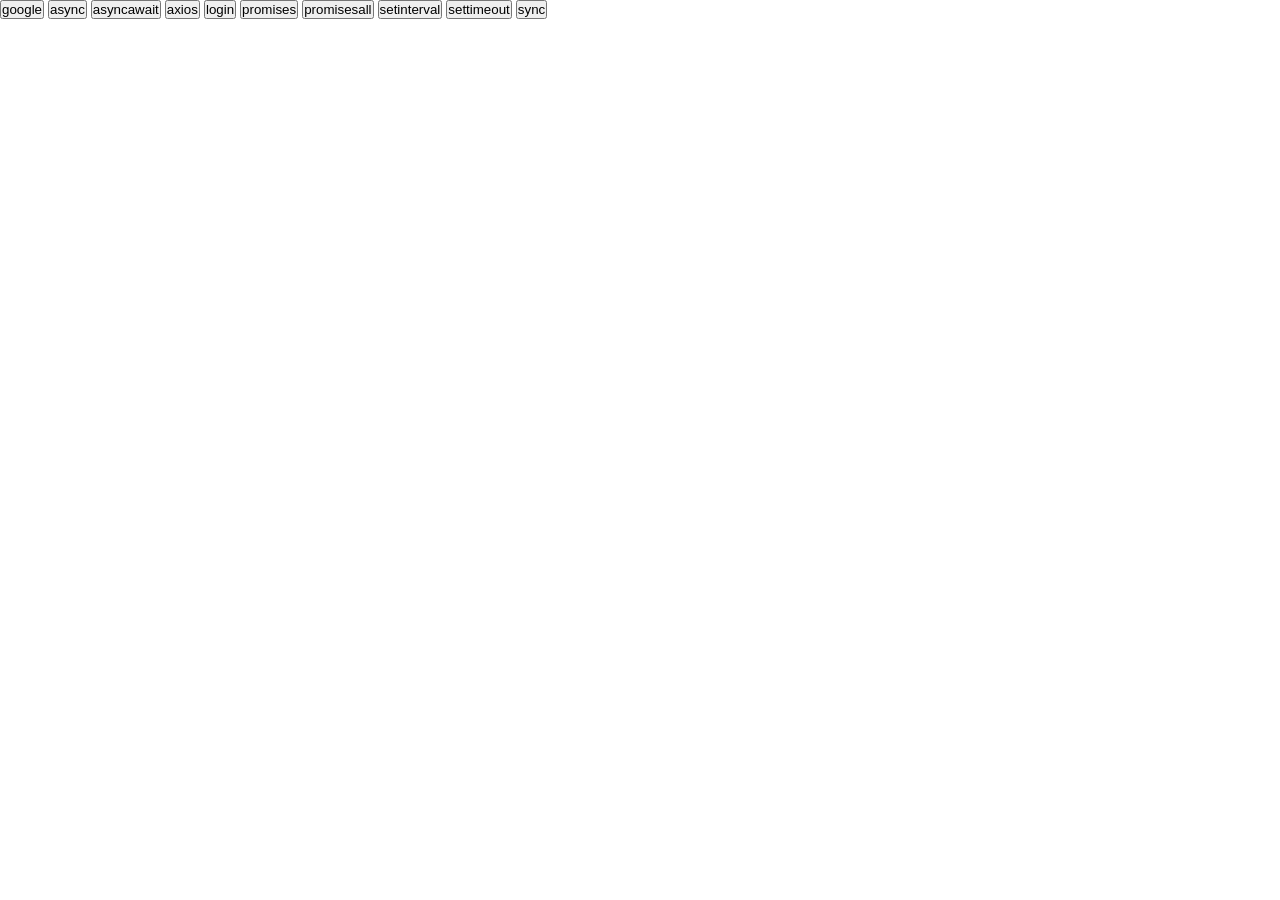
<file: index.html>
<!DOCTYPE html>
<html lang="en">
<head>
    <meta charset="UTF-8">
    <meta name="viewport" content="width=device-width, initial-scale=1.0">
    <title>Document</title>
    <link rel="stylesheet" href="./ASsets/style/index.css">
    <link rel="icon" href="./ASsets/icon/faviicon1.ico" type="image/x-icon">

</head>
<body>
    <button class="cl_1">google</button>
    <button class="cl_2">async</button>
    <button class="cl_3">asyncawait</button>
    <button class="cl_4">axios</button>
    <button class="cl_5">login</button>
    <button class="cl_6">promises</button>
    <button class="cl_7">promisesall</button>
    <button class="cl_8">setinterval</button>
    <button class="cl_9">settimeout</button>
    <button class="cl_10">sync</button>

    <script src="./ASsets/script/index.js"></script>
</body>
</html>
</file>
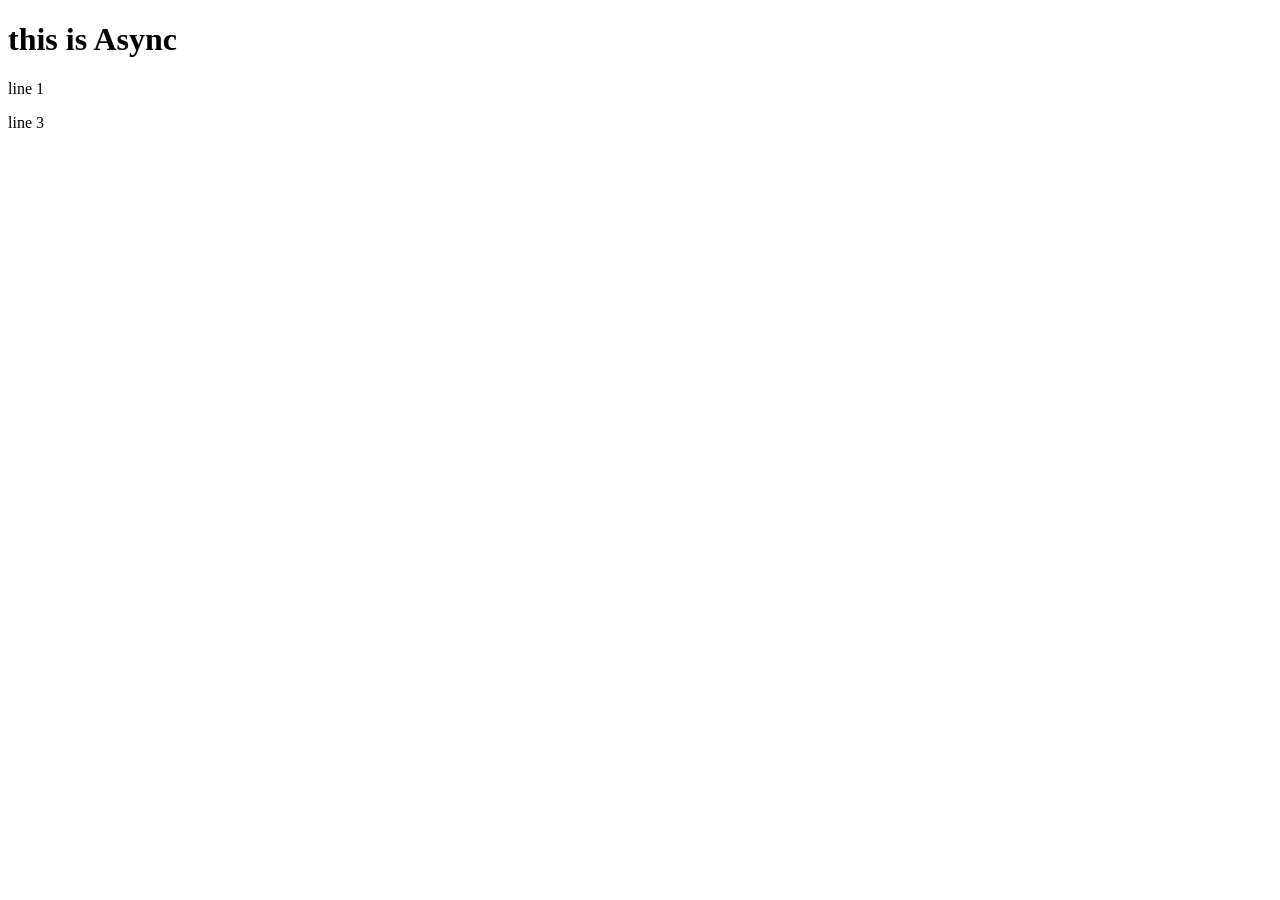
<file: ASsets/htmlss/async.html>
<!DOCTYPE html>
<html lang="en">
<head>
    <meta charset="UTF-8">
    <meta name="viewport" content="width=device-width, initial-scale=1.0">
    <title>asynce</title>
    <link rel="icon" href="./../icon/faviicon1.ico" type="image/x-icon">
</head>
<body>
  



 <h1> this is Async</h1>

    <p>line 1</p>
    <p id="id_par"></p>
    <p>line 3</p>

<script>


const idpar =document.getElementById("id_par");

console.log(`line 1`);

  setTimeout(()=>{

    console.log(`line 2`);
    idpar.innerText="line 2 after 2 seconds0";
  },2001) ; 

console.log(`line 3`);

// hon line 2  aata wakit f  min bsbko  fa btsir Asynchornisly

</script>    
</body>
</html>
</file>
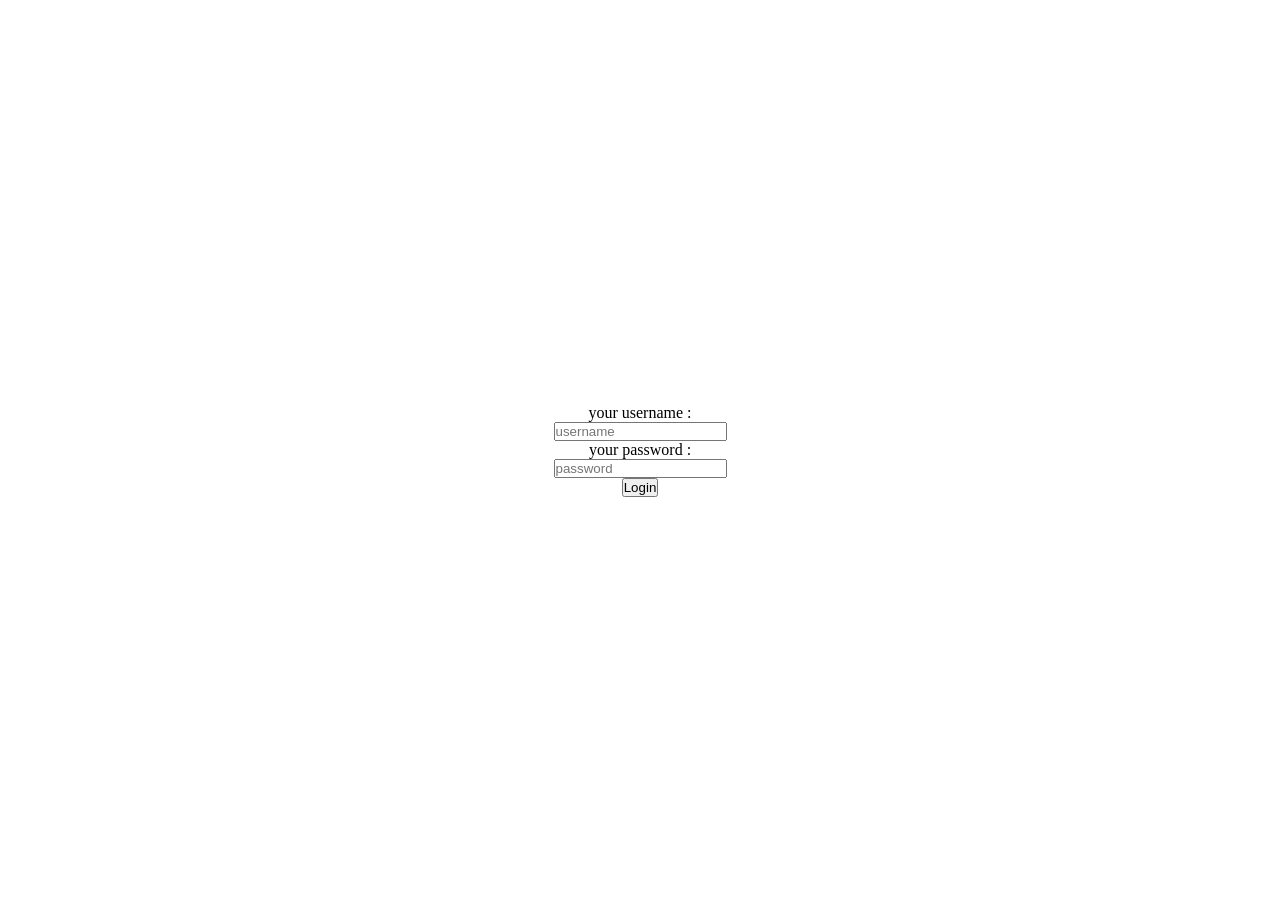
<file: ASsets/htmlss/login.html>
<!DOCTYPE html>
<html lang="en">
<head>
    <meta charset="UTF-8">
    <meta name="viewport" content="width=device-width, initial-scale=1.0">
    <title>login</title>
    <link rel="stylesheet" href="./../style/index.css">
    <link rel="stylesheet" href="./../style/login.css">
</head>
<body>

    <label for="id_username">your username :</label>
    <input type="text" id="id_username"  placeholder="username"/>
        <label for="id_paswword">your password :</label>
    <input type="password" id="id_password" placeholder="password"/>

    <button id="id_login">Login</button>
    <p id="id_p"></p>
    


    <script>

let u1 =document.getElementById("id_username");
let p2=document.getElementById("id_password");
let b3 =document.getElementById("id_login");
let p4 =document.getElementById("id_p");

b3.addEventListener("click",

function check1(){
    let le_username=u1.value;
    let le_paswword=p2.value;
    console.log(le_username);
    console.log(le_paswword);

try{
    if(le_username.length<6){


        throw new Error("Username must be at least 6 characters.");
    }

    if(le_paswword.length<10){

        throw new Error("Password must be at least 10 characters.");

    }

    p4.innerText="Authenticated" ;
    p4.classList.add("nastrue"); 
    u1.value="";
        p2.value="";
}
catch(errorat1){

console.log(errorat1.message);
p4.innerText=errorat1.message;
p4.classList.remove("nastrue"); 

}
finally{

    console.log("finally");

}
});



    </script>
</body>
</html>
</file>
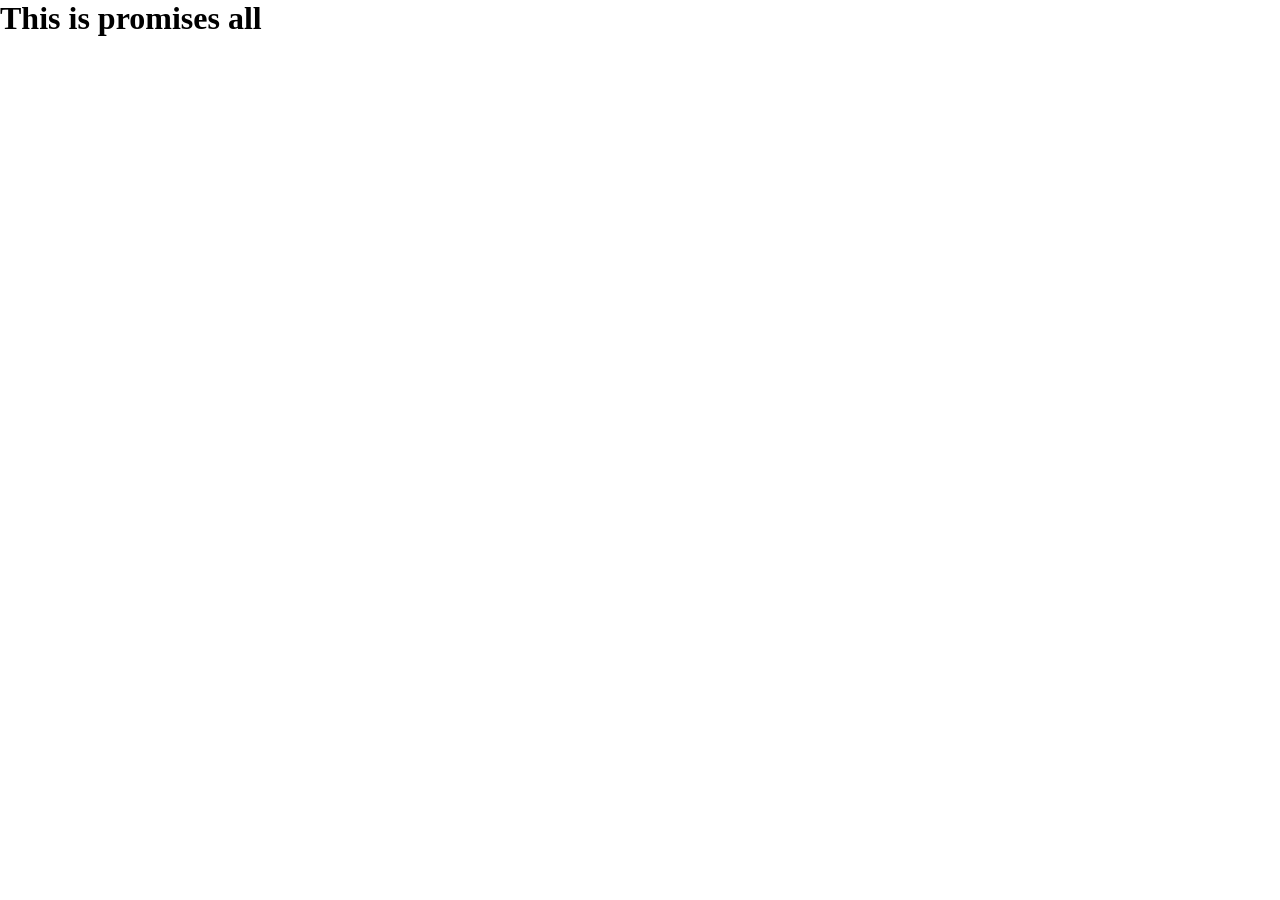
<file: ASsets/htmlss/promisall.html>
<!DOCTYPE html>
<html lang="en">
<head>
    <meta charset="UTF-8">
    <meta name="viewport" content="width=device-width, initial-scale=1.0">
    <link rel=" icon" href="./../icon/faviicon1.ico" type="image/x-icon">
    <title>promiseall</title>
    <link rel="stylesheet" href="./../style/index.css">
</head>
<body>

<h1>This is promises all</h1>



<script>

let  aha1  = ()=>{

    return new Promise(

    (resolvi,reject)=>{


        setTimeout(() => {
              resolvi("okayyyyyy promisi 1");
              console.log(1);


        }, 1000);

      

    }

    );

}
let  aha12  = ()=>{

    return new Promise(

    (resolvi,reject)=>{


        setTimeout(() => {
              resolvi("okayyyyyy   promisi 12");
              console.log(2);

              
        }, 2000);

      

    }

    );

}



let  aha331  = ()=>{

    return new Promise(

    (resolvi,reject)=>{


        setTimeout(() => {
              reject("FI Error!!!");
              console.log(3);

              
        }, 3000);

      

    }

    );

}


let ahaALL=()=>{     Promise.all([aha1(),aha12()
,aha331()
])

.then(

function([val1,val2,val3]){
    console.log(val1);
    console.log(val2);
    console.log(val3);
}

).catch(

function (erroriii){

    console.log(erroriii);

}


).finally(()=>{

console.log("PromisesAll Called");
}

)
;

};

//ahaALL();


/*
aha1();
aha12();
aha331();
*/



ahaALL();



// for promise settled



let AHAprosettled =() =>{

    Promise.allSettled(
    [aha1(),aha12(),aha331()]



    ).then(

    function ([val1,val2,val3]){
        console.log(val1);
        console.log(val2);
        console.log(val3);
        
       
    }

    ).catch(

    function (errormessage){
        console.log(errormessage);
    }

    ).finally(

    function (){

        console.log("PRomises setteled cAlled");
    }

    )


}




AHAprosettled();




// for race





let AharacePro =() =>{

    Promise.race(
    [aha1(),aha12(),aha331()]



    ).then(

    function (val1){
        console.log(val1);
        
       
    }

    ).catch(

    function (errormessage){
        console.log(errormessage);
    }

    ).finally(

    function (){

        console.log("PRomises Race cAlled");
    }

    )


}
AharacePro();


</script>
</body>
</html>
</file>
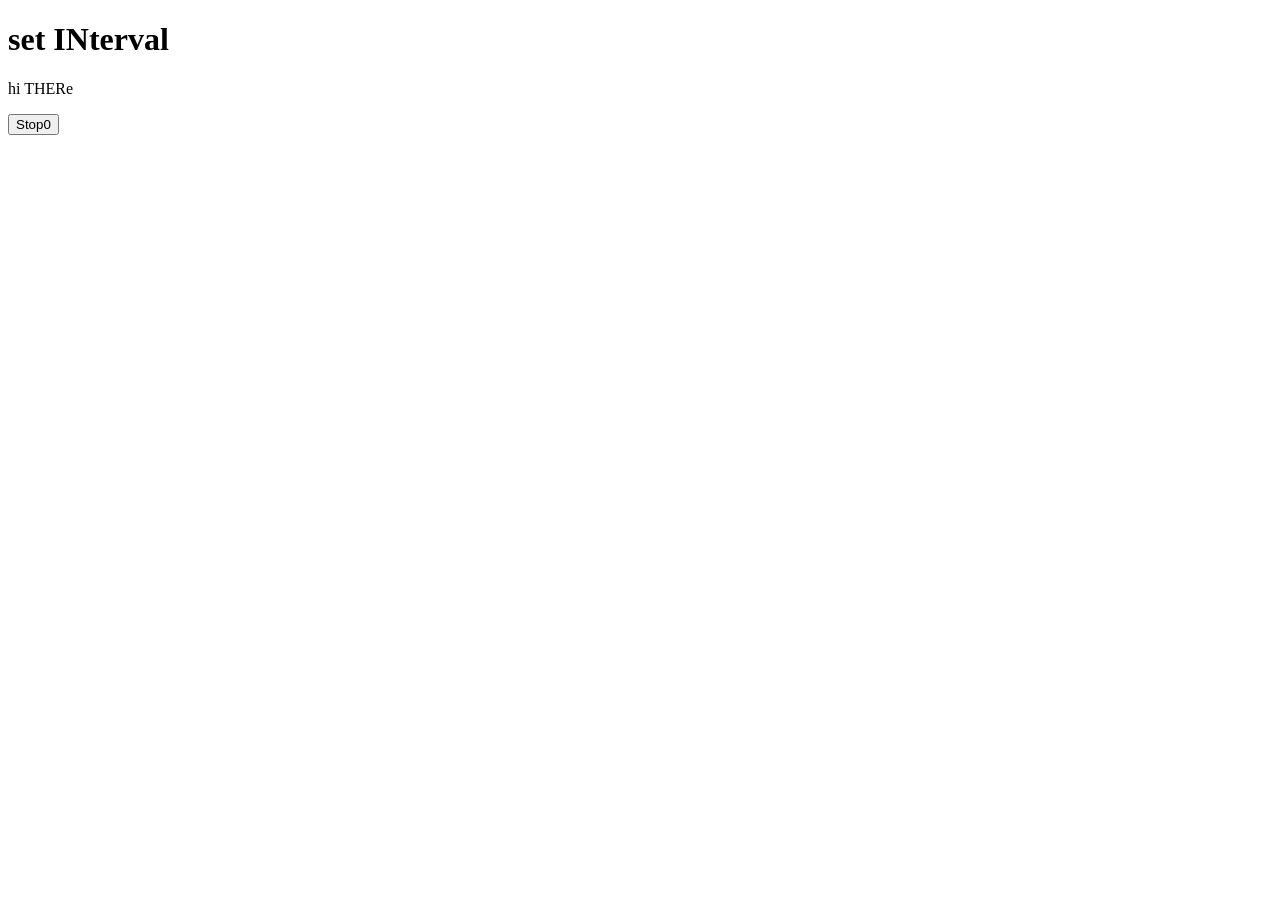
<file: ASsets/htmlss/setinterval.html>
<!DOCTYPE html>
<html lang="en">
<head>
    <meta charset="UTF-8">
    <meta name="viewport" content="width=device-width, initial-scale=1.0">
    <title>set interval</title>
    <link rel="stylesheet" href="./../style/settimeout.css">
    <link rel="icon" href="./../icon/faviicon1.ico" type="image/x-icon">

</head>
<body>
<h1> set INterval</h1>    

<p id="id_hi1">hi THERe </p>
<button id="id_histop">Stop0</button>

<p id="id_ss"></p>
<script>


const ahapara = document.getElementById("id_hi1");

const ahastopbutton = document.querySelector("#id_histop");

const ahanan = document.getElementById("id_ss");



let timi =3000;

let rak2  = setInterval(()=>{

ahapara.classList.toggle("sizee");


},timi);

ahastopbutton.addEventListener("click",()=>{

    clearInterval(rak2);
    console.log("Stopped");
    ahanan.innerText ="stopped ..." ;

});

</script>
</body>
</html>
</file>
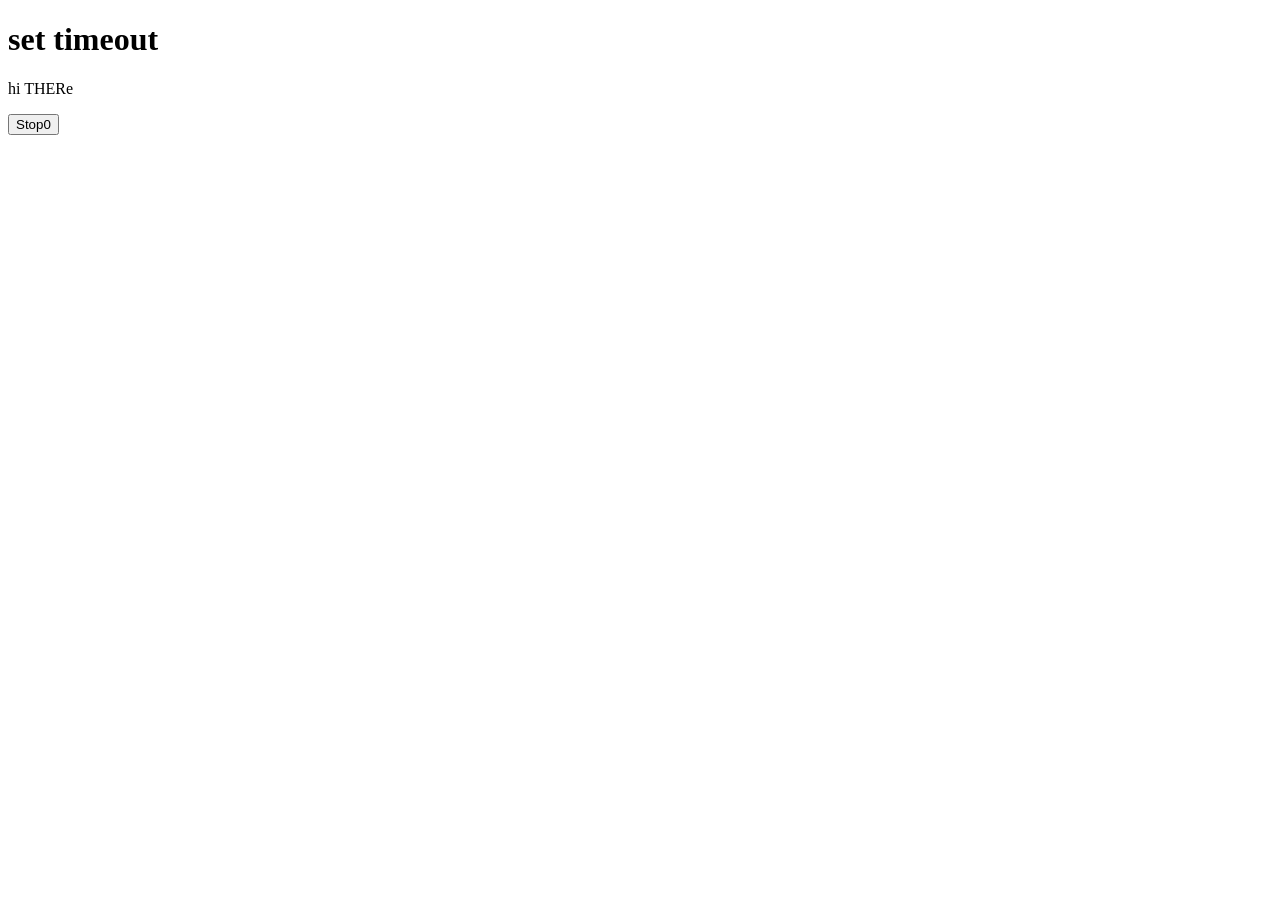
<file: ASsets/htmlss/settimeout.html>
<!DOCTYPE html>
<html lang="en">
<head>
    <meta charset="UTF-8">
    <meta name="viewport" content="width=device-width, initial-scale=1.0">
    <title>set_timeOut</title>
    <link rel="stylesheet" href="./../style/settimeout.css">
    <link rel=" icon" href="./../icon/faviicon1.ico" type="image/x-icon">
</head>
<body>
<h1> set timeout</h1>    

<p id="id_hi1">hi THERe </p>
<button id="id_histop">Stop0</button>

<p id="id_ss"></p>
<script>


const ahapara = document.getElementById("id_hi1");

const ahastopbutton = document.querySelector("#id_histop");

const ahanan = document.getElementById("id_ss");



let timi =3000;

let rak2  = setTimeout(()=>{

ahapara.classList.add("sizee");


},timi);

ahastopbutton.addEventListener("click",()=>{

    clearTimeout(rak2);
    console.log("Stopped");
    ahanan.innerText ="stopped ..." ;

});

</script>
</body>
</html>
</file>
<file: ASsets/style/index.css>
*{

    margin: 0;
    padding: 0;
    box-sizing: border-box;

}
</file>
<file: ASsets/style/login.css>
body{

    display: flex;
    justify-content: center;
    align-items: center;
    min-height: 100vh;
    flex-direction: column;


}

.nastrue{

    color: greenyellow;

}
</file>
<file: ASsets/style/settimeout.css>
.sizee{

    font-size: 1.5rem;
    color: aqua;


}
</file>
